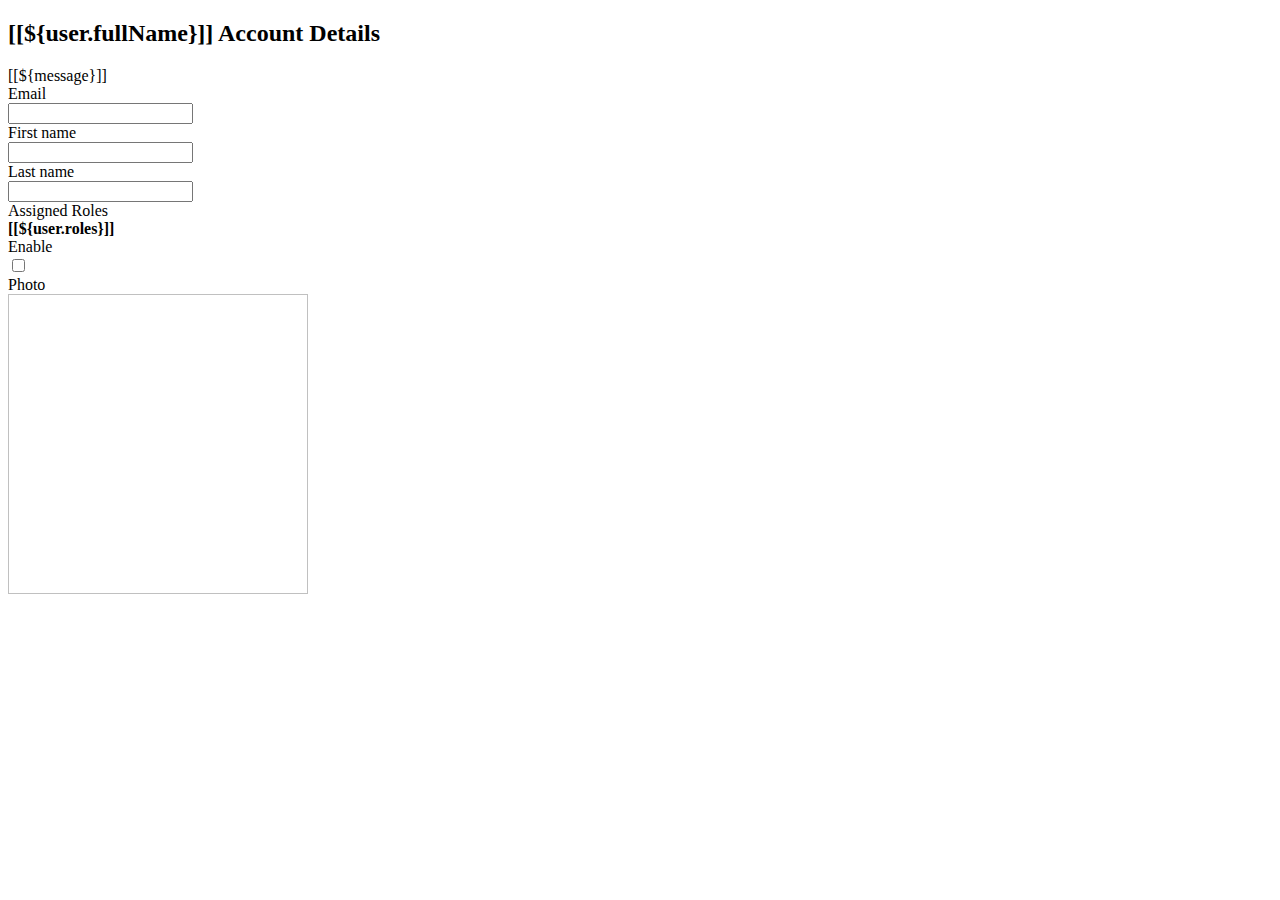
<file: src/main/resources/templates/account/index.html>
<!DOCTYPE html>
<html lang="en" xmlns:th="http://www.thymeleaf.org"
    xmlns:sec="http://www.thymeleaf.org/thymeleaf-extras-springsecurity5">
    <head th:replace="fragments :: page_head('Account Details - Shopme')"></head>
    <body>
        <!-- Navbar -->
        <div th:replace="fragments :: nav('')"></div>

        <!-- Content -->
        <main class="container">
            <!-- Main topic -->
            <h2 class="mb-2 mt-5 main-title">[[${user.fullName}]] Account Details</h2>

            <!-- Redirect message -->
            <div th:if="${message != null}" class="alert alert-success text-center mt-3 mb-2">
                [[${message}]]
            </div>

            <!-- User Form -->
            <div class="container">
                <div class="form-container container border mt-5 p-4" style="max-width: 750px">
                    <form th:action="@{/account}" method="post" enctype="multipart/form-data" th:object="${user}">
                        <input th:field="*{id}" type="hidden">

                        <div class="row mb-3">
                            <label class="col-3 col-form-label">Email</label>
                            <div class="col-9">
                                <input type="email" class="form-control" th:field="*{email}" readonly>
                            </div>
                        </div>

                        <div class="row mb-3">
                            <label class="col-3 col-form-label">First name</label>
                            <div class="col-9">
                                <input type="text" class="form-control" th:field="*{firstName}" readonly>
                            </div>
                        </div>

                        <div class="row mb-3">
                            <label class="col-3 col-form-label">Last name</label>
                            <div class="col-9">
                                <input type="text" class="form-control" th:field="*{lastName}" readonly>
                            </div>
                        </div>

                        <div class="row mb-3">
                            <label class="col-3 col-form-label">Assigned Roles</label>
                            <div class="col-9">
                                <span><b>[[${user.roles}]]</b></span>
                            </div>
                        </div>

                        <div class="row mb-3">
                            <label class="col-3 col-form-label">Enable</label>
                            <div class="col-9">
                                <input type="checkbox" th:field="*{enabled}" class="m-2" readonly>
                                <br>
                            </div>
                        </div>

                        <div class="row mb-3">
                            <label class="col-3 col-form-label">Photo</label>
                            <div class="col-9">
                                <input type="hidden" th:field="*{photos}">
                                <img class="mt-2 mb-2" width="300" height="300" id="thumbnail" th:src="@{${user.photoImagePath}}">
                            </div>
                        </div>

                    </form>
                </div>
            </div>
        </main>



        <script type="text/javascript" th:src="@{/js/main.js}"></script>
    </body>
</html>
</file>
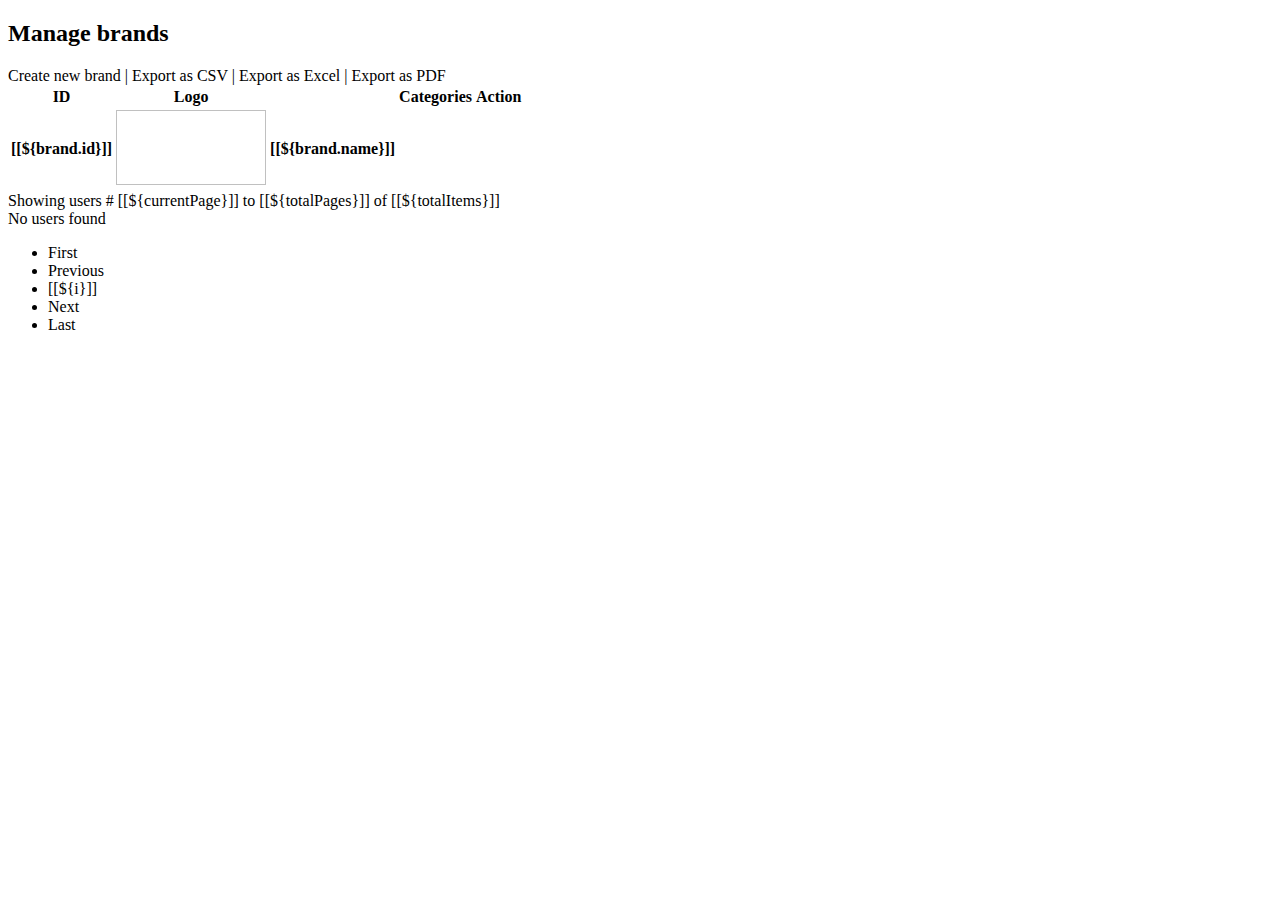
<file: src/main/resources/templates/brands/index.html>
<!DOCTYPE html>
<html lang="en" xmlns:th="http://www.thymeleaf.org"
      xmlns:sec="http://www.thymeleaf.org/thymeleaf-extras-springsecurity5">
    <head th:replace="fragments :: page_head('Brands - Molla Managmment')"></head>
    <body>
        <!-- Navbar -->
        <div th:replace="fragments :: nav('brands')"></div>

        <main class="container">

            <!-- Main topic -->
            <h2 class="mb-2 mt-5 main-title">Manage brands</h2>

            <!-- Links -->
            <div class="user-links">
                <a th:href="@{/admin/brands/new}">Create new brand</a> |
                <a th:href="@{/admin/brands/export/csv}">Export as CSV</a> |
                <a th:href="@{/admin/brands/export/excel}">Export as Excel</a> |
                <a th:href="@{/admin/brands/export/pdf}">Export as PDF</a>
            </div>

            <div th:replace="fragments :: search_form_and_message" />


            <table class="table table-bordered table-hover mt-3">
                <thead>
                <tr class="bg-black text-white">
                    <th>ID</th>
                    <th>Logo</th>
                    <th th:replace="fragments :: column_links('name', 'Brand name', '/admin/brands')"></th>
                    <th>Categories</th>
                    <th>Action</th>
                </tr>
                </thead>
                <tbody>
                <tr th:each="brand : ${brands}">
                    <th>[[${brand.id}]]</th>
                    <th>
                        <img th:src="@{${brand.logoPath}}" width="150" height="75">
                    </th>
                    <th>[[${brand.name}]]</th>
                    <th>
                        <th:block th:each="category : ${brand.categories}">
                            <span class="text-badge" th:text="${category.name}"></span>
                        </th:block>
                    </th>
                    <th class="text-center d-flex justify-content-around">
                        <a class="edit-link" th:href="@{'/admin/brands/edit/' + ${brand.id}}"><i class="fas fa-edit"></i></a>
                        <a class="remove-link" th:href="@{'/admin/brands/delete/' + ${brand.id}}"><i class="fas fa-times"></i></a>
                    </th>
                </tr>
                </tbody>
            </table>

            <!-- Pagination -->
            <div class="text-center mt-2 mb-2" th:if="${totalItems > 0}">
                <span>Showing users # [[${currentPage}]] to [[${totalPages}]] of [[${totalItems}]]</span>
            </div>
            <div class="text-center mt-2 mb-2" th:if="${totalItems < 1}">
                <span>No users found</span>
            </div>
            <div th:if="${totalPages > 1}" class="mt-2 mb-5">
                <nav>
                    <ul class="pagination justify-content-center">
                        <li th:class="${currentPage > 1 ? 'page-item': 'page-item disabled' }">
                            <a class="page-link" th:href="@{'/admin/brands/page/1' + '/?sortField=' + ${sortField} + '&sortDir=' + ${sortDir} + ${keyword == null ? '' : '&keyword=' + keyword}}">First</a>
                        </li>
                        <li th:class="${currentPage > 1 ? 'page-item': 'page-item disabled' }">
                            <a class="page-link" th:href="@{'/admin/brands/page/' + ${currentPage - 1} + '/?sortField=' + ${sortField} + '&sortDir=' + ${sortDir} + ${keyword == null ? '' : '&keyword=' + keyword}}">Previous</a>
                        </li>
                        <li th:class="${currentPage != i ? 'page-item': 'page-item active' }" th:each="i : ${#numbers.sequence(1, totalPages)}">
                            <a class="page-link" th:href="@{'/admin/brands/page/' + ${i} + '/?sortField=' + ${sortField} + '&sortDir=' + ${sortDir} + ${keyword == null ? '' : '&keyword=' + keyword}}">[[${i}]]</a>
                        </li>
                        <li th:class="${currentPage < totalPages ? 'page-item': 'page-item disabled' }">
                            <a class="page-link" th:href="@{'/admin/brands/page/' + ${currentPage + 1} + '/?sortField=' + ${sortField} + '&sortDir=' + ${sortDir} + ${keyword == null ? '' : '&keyword=' + keyword}}">Next</a>
                        </li>
                        <li th:class="${currentPage < totalPages ? 'page-item': 'page-item disabled' }">
                            <a class="page-link" th:href="@{'/admin/brands/page/' + ${totalPages} + '/?sortField=' + ${sortField} + '&sortDir=' + ${sortDir} + ${keyword == null ? '' : '&keyword=' + keyword}}">Last</a>
                        </li>
                    </ul>
                </nav>
            </div>


        </main>
    </body>
</html>
</file>
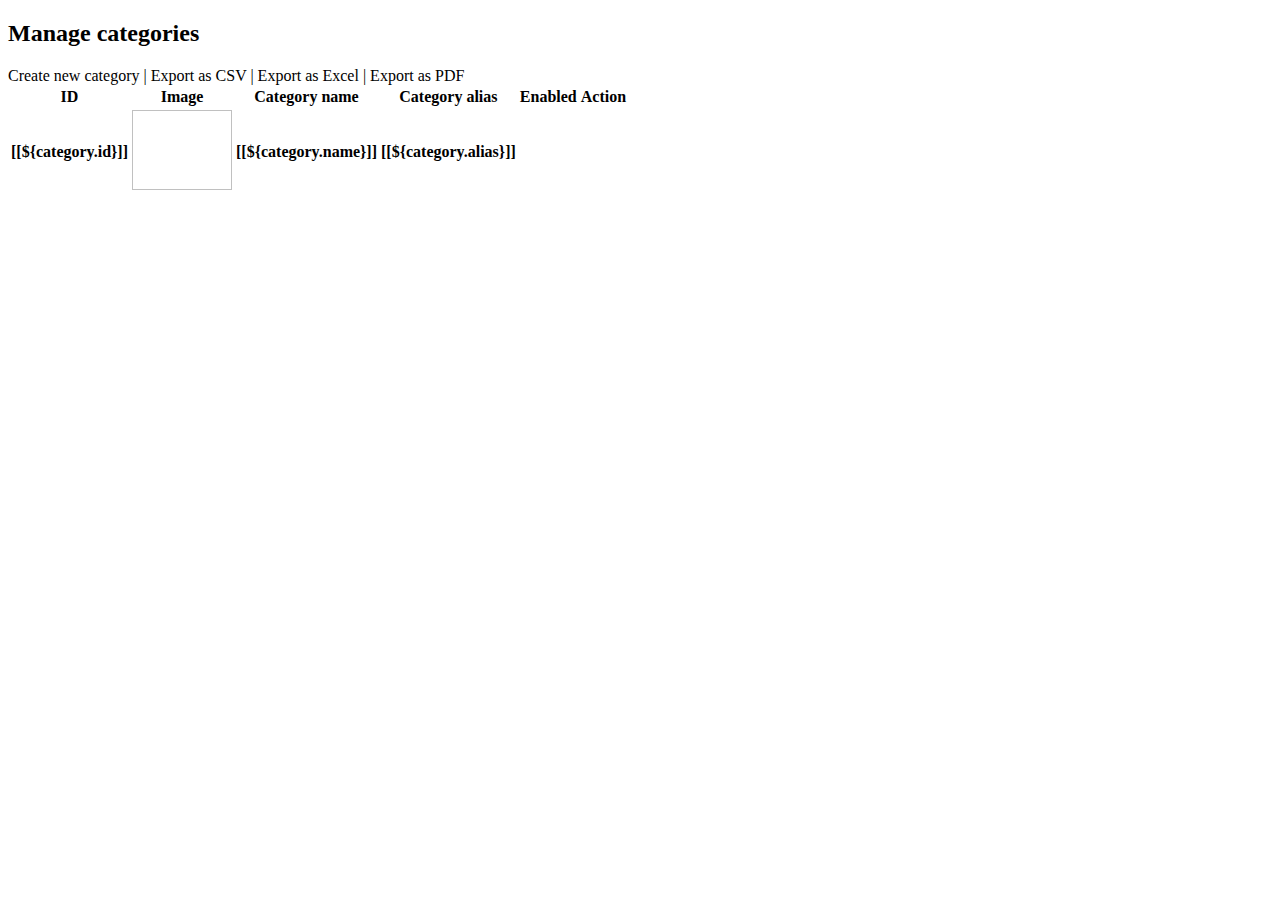
<file: src/main/resources/templates/categories/index.html>
<!DOCTYPE html>
<html lang="en" xmlns:th="http://www.thymeleaf.org"
      xmlns:sec="http://www.thymeleaf.org/thymeleaf-extras-springsecurity5">
    <head th:replace="fragments :: page_head('Categories - Molla Managmment')"></head>
    <body>
        <!-- Navbar -->
        <div th:replace="fragments :: nav('categories')"></div>

        <main class="container">

            <!-- Main topic -->
            <h2 class="mb-2 mt-5 main-title">Manage categories</h2>

            <!-- Links -->
            <div class="user-links">
                <a th:href="@{/admin/categories/new}">Create new category</a> |
                <a th:href="@{/admin/categories/export/csv}">Export as CSV</a> |
                <a th:href="@{/admin/categories/export/excel}">Export as Excel</a> |
                <a th:href="@{/admin/categories/export/pdf}">Export as PDF</a>
            </div>

            <div th:replace="fragments :: search_form_and_message" />

            <table class="table table-bordered table-hover mt-3">
                <thead>
                    <tr class="bg-black text-white">
                        <th>ID</th>
                        <th>Image</th>
                        <th>
                            <a class="text-white" th:href="@{'/admin/categories?sortDir=' + ${reverseSortDir}}">
                                Category name
                                <span th:class="${sortDir == 'asc' ? 'fas fa-sort-up' : 'fas fa-sort-down'}" ></span>
                            </a>
                        </th>
                        <th>Category alias</th>
                        <th>Enabled</th>
                        <th>Action</th>
                    </tr>
                </thead>
                <tbody>
                    <tr th:each="category : ${categories}">
                        <th>[[${category.id}]]</th>
                        <th class="text-center">
                            <i th:if="${category.image == null}" class="avatar-icon fas fa-portrait fa-3x"></i>
                            <img width="100" height="80" th:if="${category.image != null}" th:src="@{${category.imagePath}}">
                        </th>
                        <th>[[${category.name}]]</th>
                        <th>[[${category.alias}]]</th>
                        <th>
                            <a th:if="${category.enabled == true}" th:href="@{'/admin/categories/' + ${category.id} + '/enabled/false'}" class="enable-icon fas fa-check-circle fa-2x"></a>
                            <a th:if="${category.enabled == false}" th:href="@{'/admin/categories/' + ${category.id} + '/enabled/true'}" class="disable-icon fas fa-circle fa-2x"></a>
                        </th>
                        <th class="text-center d-flex justify-content-around">
                            <a class="edit-link" th:href="@{'/admin/categories/edit/' + ${category.id}}"><i class="fas fa-edit"></i></a>
                            <a class="remove-link" th:if="${category.hasChildren == false}" th:href="@{'/admin/categories/delete/' + ${category.id}}"><i class="fas fa-times"></i></a>
                        </th>
                    </tr>
                </tbody>
            </table>

        </main>
    </body>
</html>
</file>
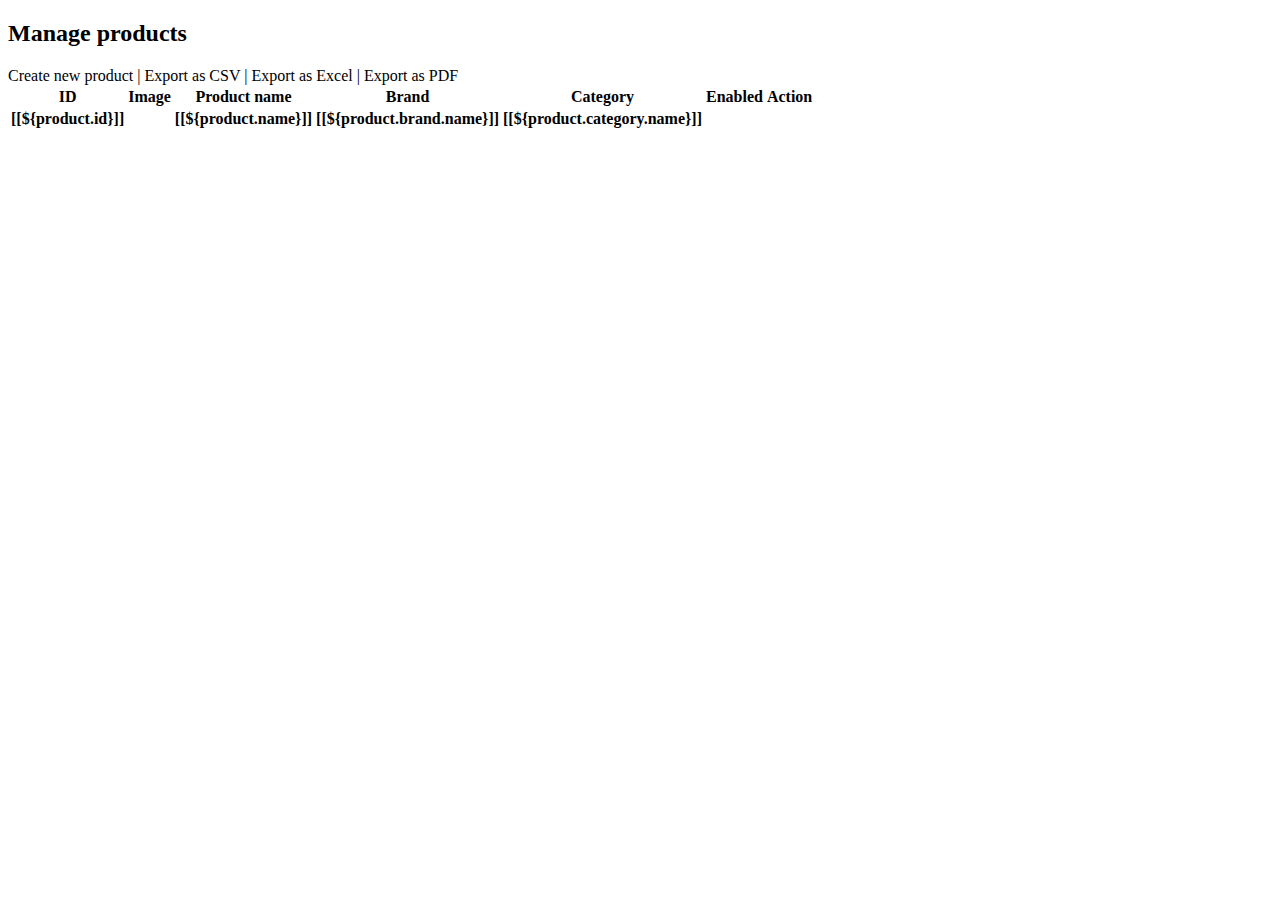
<file: src/main/resources/templates/products/index.html>
<!DOCTYPE html>
<html lang="en" xmlns:th="http://www.thymeleaf.org"
      xmlns:sec="http://www.thymeleaf.org/thymeleaf-extras-springsecurity5">
    <head th:replace="fragments :: page_head('Product - Molla Managmment')"></head>
    <body>
        <!-- Navbar -->
        <div th:replace="fragments :: nav('products')"></div>

        <main class="container">

            <!-- Main topic -->
            <h2 class="mb-2 mt-5 main-title">Manage products</h2>

            <!-- Links -->
            <div class="user-links">
                <a th:href="@{/admin/products/new}">Create new product</a> |
                <a th:href="@{/admin/products/export/csv}">Export as CSV</a> |
                <a th:href="@{/admin/products/export/excel}">Export as Excel</a> |
                <a th:href="@{/admin/products/export/pdf}">Export as PDF</a>
            </div>

            <div th:replace="fragments :: search_form_and_message" />


            <table class="table table-bordered table-hover mt-3">
                <thead>
                    <tr class="bg-black text-white">
                        <th>ID</th>
                        <th>Image</th>
                        <th>Product name</th>
                        <th>Brand</th>
                        <th>Category</th>
                        <th>Enabled</th>
                        <th>Action</th>
                    </tr>
                </thead>
                <tbody>
                    <tr th:each="product : ${products}">
                        <th>[[${product.id}]]</th>
                        <th></th>
                        <th>[[${product.name}]]</th>
                        <th>[[${product.brand.name}]]</th>
                        <th>[[${product.category.name}]]</th>
                        <th>
                            <a th:if="${product.enabled == true}" th:href="@{'/admin/products/' + ${product.id} + '/enabled/false'}" class="enable-icon fas fa-check-circle fa-2x"></a>
                            <a th:if="${product.enabled == false}" th:href="@{'/admin/products/' + ${product.id} + '/enabled/true'}" class="disable-icon fas fa-circle fa-2x"></a>
                        </th>
                        <th class="text-center d-flex justify-content-around">
                            <a class="edit-link" th:href="@{'/admin/products/detail/' + ${product.id}}"><i class="far fa-eye"></i></a>
                            <a class="edit-link" th:href="@{'/admin/products/edit/' + ${product.id}}"><i class="fas fa-edit"></i></a>
                            <a class="remove-link" th:href="@{'/admin/products/delete/' + ${product.id}}"><i class="fas fa-times"></i></a>
                        </th>

                    </tr>
                </tbody>
            </table>



        </main>
    </body>
</html>
</file>
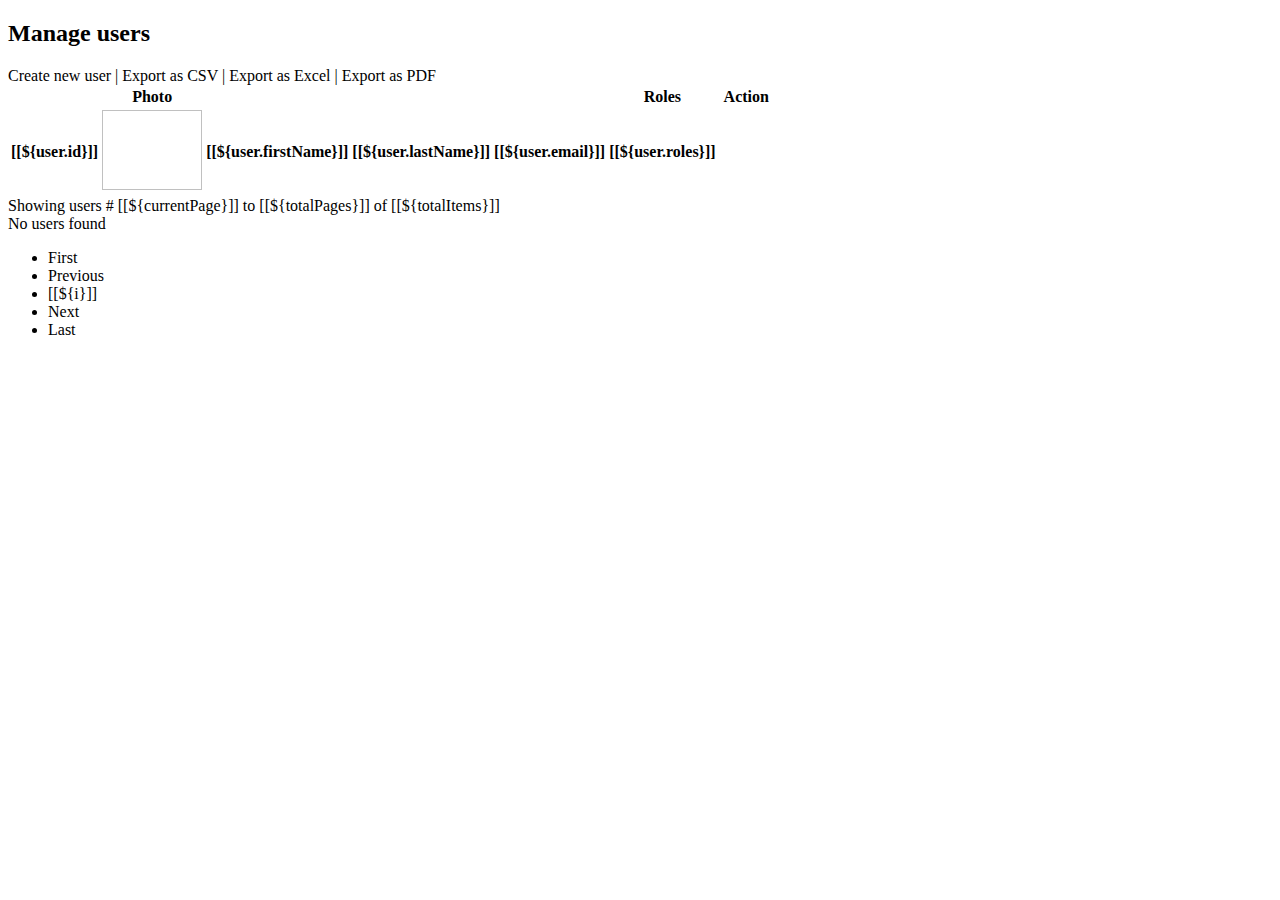
<file: src/main/resources/templates/users/index.html>
<!DOCTYPE html>
<html lang="en" xmlns:th="http://www.thymeleaf.org"
      xmlns:sec="http://www.thymeleaf.org/thymeleaf-extras-springsecurity5">
    <head th:replace="fragments :: page_head('Users - Molla Managmment')"></head>
    <body>

        <!-- Navbar -->
        <div th:replace="fragments :: nav('users')"></div>

        <main class="container">

            <!-- Main topic -->
            <h2 class="mb-2 mt-5 main-title">Manage users</h2>

            <!-- Links -->
            <div class="user-links">
                <a th:href="@{/admin/users/new}">Create new user</a> |
                <a th:href="@{/admin/users/export/csv}">Export as CSV</a> |
                <a th:href="@{/admin/users/export/excel}">Export as Excel</a> |
                <a th:href="@{/admin/users/export/pdf}">Export as PDF</a>
            </div>

            <div th:replace="fragments :: search_form_and_message" />

            <!-- User table -->
            <div th:if="${totalItems > 0}" class="table-responsive">
                <table class="table table-bordered table-hover mt-3">
                    <thead>
                    <tr class="bg-black text-white">
                        <th th:replace="fragments :: column_links('id', 'User ID', '/admin/users')"></th>
                        <th>Photo</th>
                        <th th:replace="fragments :: column_links('firstName', 'First name', '/admin/users')"></th>
                        <th th:replace="fragments :: column_links('lastName', 'Last name', '/admin/users')"></th>
                        <th th:replace="fragments :: column_links('email', 'Email', '/admin/users')"></th>
                        <th>Roles</th>
                        <th th:replace="fragments :: column_links('enabled', 'Enable', '/admin/users')"></th>
                        <th>Action</th>
                    </tr>
                    </thead>
                    <tbody>
                    <tr th:each="user : ${users}">
                        <th>[[${user.id}]]</th>
                        <th class="text-center">
                            <i th:if="${user.photos == null}" class="avatar-icon fas fa-portrait fa-3x"></i>
                            <img width="100" height="80" th:if="${user.photos != null}" th:src="@{${user.photoImagePath}}">
                        </th>
                        <th>[[${user.firstName}]]</th>
                        <th>[[${user.lastName}]]</th>
                        <th>[[${user.email}]]</th>
                        <th>[[${user.roles}]]</th>
                        <th>
                            <a th:if="${user.enabled == true}" th:href="@{'/admin/users/' + ${user.id} + '/enabled/false'}" class="enable-icon fas fa-check-circle fa-2x"></a>
                            <a th:if="${user.enabled == false}" th:href="@{'/admin/users/' + ${user.id} + '/enabled/true'}" class="disable-icon fas fa-circle fa-2x"></a>
                        </th>
                        <th class="text-center d-flex justify-content-around">
                            <a class="edit-link" th:href="@{'/admin/users/edit/' + ${user.id}}"><i class="fas fa-user-edit"></i></a>
                            <a class="remove-link" th:href="@{'/admin/users/delete/' + ${user.id}}"><i class="fas fa-user-times"></i></a>
                        </th>
                    </tr>
                    </tbody>
                </table>
            </div>

            <!-- Pagination -->
            <div class="text-center mt-2 mb-2" th:if="${totalItems > 0}">
                <span>Showing users # [[${currentPage}]] to [[${totalPages}]] of [[${totalItems}]]</span>
            </div>
            <div class="text-center mt-2 mb-2" th:if="${totalItems < 1}">
                <span>No users found</span>
            </div>
            <div th:if="${totalPages > 1}" class="mt-2 mb-5">
                <nav>
                    <ul class="pagination justify-content-center">
                        <li th:class="${currentPage > 1 ? 'page-item': 'page-item disabled' }">
                            <a class="page-link" th:href="@{'/admin/users/page/1' + '/?sortField=' + ${sortField} + '&sortDir=' + ${sortDir} + ${keyword == null ? '' : '&keyword=' + keyword}}">First</a>
                        </li>
                        <li th:class="${currentPage > 1 ? 'page-item': 'page-item disabled' }">
                            <a class="page-link" th:href="@{'/admin/users/page/' + ${currentPage - 1} + '/?sortField=' + ${sortField} + '&sortDir=' + ${sortDir} + ${keyword == null ? '' : '&keyword=' + keyword}}">Previous</a>
                        </li>
                        <li th:class="${currentPage != i ? 'page-item': 'page-item active' }" th:each="i : ${#numbers.sequence(1, totalPages)}">
                            <a class="page-link" th:href="@{'/admin/users/page/' + ${i} + '/?sortField=' + ${sortField} + '&sortDir=' + ${sortDir} + ${keyword == null ? '' : '&keyword=' + keyword}}">[[${i}]]</a>
                        </li>
                        <li th:class="${currentPage < totalPages ? 'page-item': 'page-item disabled' }">
                            <a class="page-link" th:href="@{'/admin/users/page/' + ${currentPage + 1} + '/?sortField=' + ${sortField} + '&sortDir=' + ${sortDir} + ${keyword == null ? '' : '&keyword=' + keyword}}">Next</a>
                        </li>
                        <li th:class="${currentPage < totalPages ? 'page-item': 'page-item disabled' }">
                            <a class="page-link" th:href="@{'/admin/users/page/' + ${totalPages} + '/?sortField=' + ${sortField} + '&sortDir=' + ${sortDir} + ${keyword == null ? '' : '&keyword=' + keyword}}">Last</a>
                        </li>
                    </ul>
                </nav>
            </div>



        </main>




        <script type="text/javascript" th:src="@{/js/main.js}"></script>
    </body>
</html>
</file>
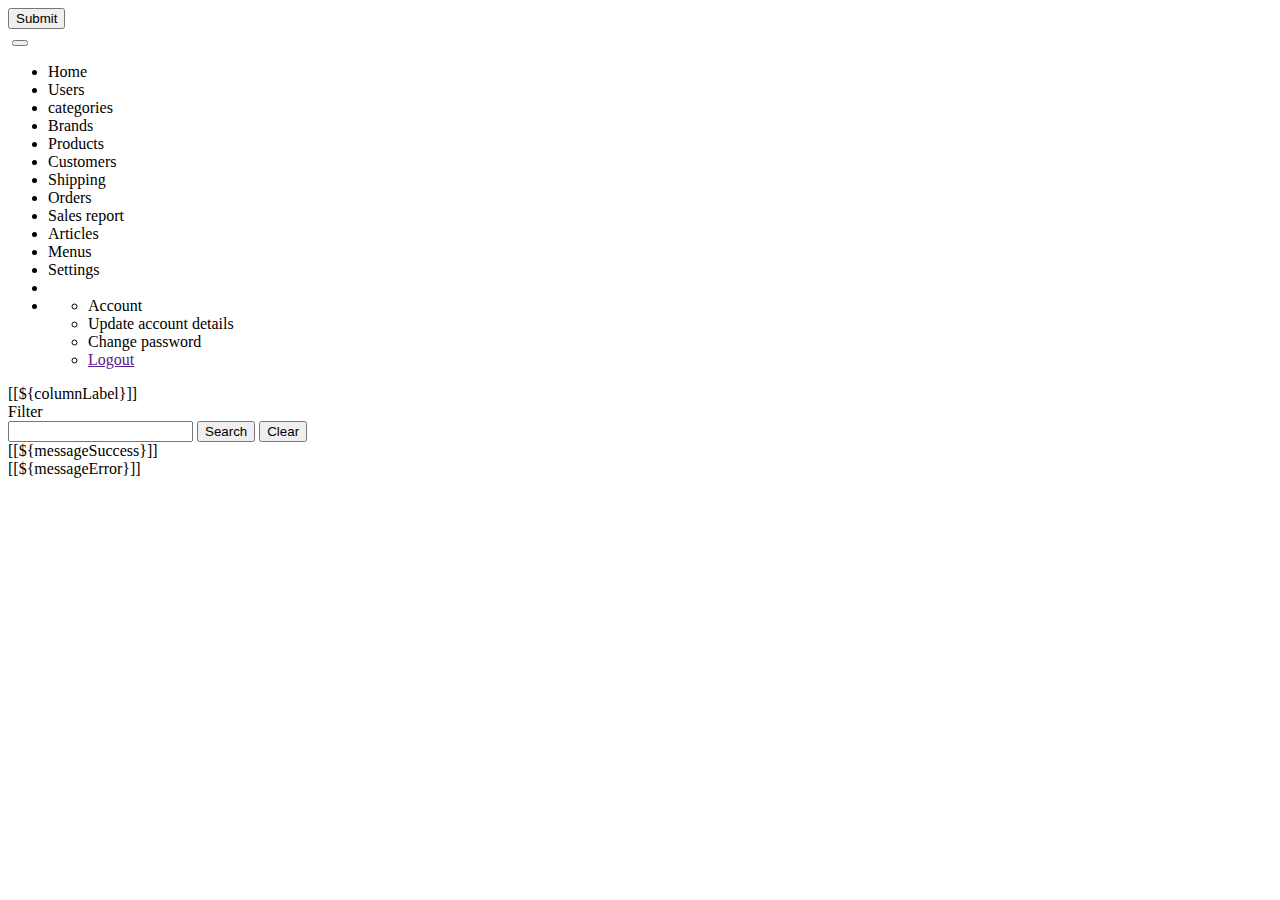
<file: src/main/resources/templates/fragments.html>
<!DOCTYPE html>
<html lang="en" xmlns:th="http://www.thymeleaf.org"
      xmlns:sec="http://www.thymeleaf.org/thymeleaf-extras-springsecurity5">
    <head th:fragment="page_head(title)">
        <meta charset="UTF-8">
        <meta name="viewport" content="width=device-width, initial-scale=1.0, minimum-scale=1.0">
        <title>[[${title}]]</title>
        <link rel="icon" type="image/png" th:href="@{/images/logo-2.png}">
        <link rel="stylesheet" th:href="@{/webjars/bootstrap/css/bootstrap.min.css}">
        <link rel="stylesheet" href="https://pro.fontawesome.com/releases/v5.10.0/css/all.css" integrity="sha384-AYmEC3Yw5cVb3ZcuHtOA93w35dYTsvhLPVnYs9eStHfGJvOvKxVfELGroGkvsg+p" crossorigin="anonymous"/>
        <link rel="canonical" href="https://getbootstrap.com/docs/5.0/examples/sign-in/">
        <link rel="stylesheet" th:href="@{/css/main-style.css}">
        <script type="text/javascript" th:src="@{/webjars/jquery/jquery.min.js}"></script>
        <script type="text/javascript" th:src="@{/webjars/bootstrap/js/bootstrap.min.js}"></script>
    </head>
    <body>

        <!-- Navbar -->
        <nav th:fragment="nav(activeTab)" class="navbar navbar-expand-lg navbar-dark bg-black fixed-top">
            <!-- Hidden form to logout -->
            <form th:action="@{/logout}" method="post" th:hidden="true" name="logoutForm">
                <input type="submit">
            </form>


            <div class="container-fluid">
                <a class="navbar-brand" th:href="@{/}">
                    <img th:src="@{/images/logo.png}" />
                </a>
                <button class="navbar-toggler" type="button" data-bs-toggle="collapse" data-bs-target="#navbarTogglerDemo03" aria-controls="navbarTogglerDemo03" aria-expanded="false" aria-label="Toggle navigation">
                    <span class="navbar-toggler-icon"></span>
                </button>
                <div class="collapse navbar-collapse" id="navbarTogglerDemo03">
                    <ul class="navbar-nav w-100">
                        <li class="nav-item">
                            <a th:class="${activeTab == 'home' ? 'active nav-link'  : 'nav-link'}"
                               th:href="@{/}"
                            >Home</a>
                        </li>
                        <li class="nav-item"
                            sec:authorize="hasAuthority('Admin')">
                            <a th:class="${activeTab == 'users' ? 'active nav-link'  : 'nav-link'}"
                               th:href="@{/admin/users}"
                            >Users</a>
                        </li>
                        <li class="nav-item"
                            sec:authorize="hasAnyAuthority('Admin', 'Editor')">
                            <a th:class="${activeTab == 'categories' ? 'active nav-link'  : 'nav-link'}"
                               th:href="@{/admin/categories}"
                            >categories</a>
                        </li>
                        <li class="nav-item"
                            sec:authorize="hasAnyAuthority('Admin', 'Editor')">
                            <a th:class="${activeTab == 'brands' ? 'active nav-link'  : 'nav-link'}"
                               th:href="@{/admin/brands}">
                                Brands</a>
                        </li>
                        <li class="nav-item"
                            sec:authorize="hasAnyAuthority('Admin', 'Editor', 'Shipper', 'Salesperson')">
                            <a th:class="${activeTab == 'products' ? 'active nav-link'  : 'nav-link'}"
                               th:href="@{/admin/products}">
                            Products</a>
                        </li>
                        <li class="nav-item"><a class="nav-link" th:href="@{/admin/customers}">Customers</a></li>
                        <li class="nav-item"><a class="nav-link" th:href="@{/admin/admin/shipping}">Shipping</a></li>
                        <li class="nav-item"><a class="nav-link" th:href="@{/admin/orders}">Orders</a></li>
                        <li class="nav-item"><a class="nav-link" th:href="@{/adminv/report}">Sales report</a></li>
                        <li class="nav-item"><a class="nav-link" th:href="@{/admin/articles}">Articles</a></li>
                        <li class="nav-item"><a class="nav-link" th:href="@{/admin/menus}">Menus</a></li>
                        <li class="nav-item"><a class="nav-link" th:href="@{/admin/settings}">Settings</a></li>
                        <li class="nav-item profile ms-auto d-flex align-items-center me-2 text-white">
                            <span class="user-icon fas fa-user mt-2"></span>
                        </li>
                        <li class="nav-item dropdown">
                            <a class="nav-link user-dropdown dropdown-toggle" href=""
                               id="navbarDarkDropdownMenuLink" role="button"
                               data-bs-toggle="dropdown" aria-expanded="false"
                               sec:authentication="principal.name"></a>
                            </a>
                            <ul class="dropdown-menu dropdown-menu-dark bg-black dropdown-menu-lg-end" aria-labelledby="navbarDarkDropdownMenuLink">
                                <li><a class="dropdown-item" th:href="@{/account}">Account</a></li>
                                <li><a class="dropdown-item" th:href="@{/account/edit}">Update account details</a></li>
                                <li><a class="dropdown-item" th:href="@{/account/password}">Change password</a></li>
                                <li><a class="dropdown-item" id="logoutLink" href="">Logout</a></li>
                            </ul>
                        </li>
                    </ul>
                </div>
            </div>
        </nav>

        <!-- COLUMN LINK -->
        <th th:fragment="column_links(fieldName, columnLabel, link)">
            <a class="text-white"
               th:href="@{ ${link} + '/page/' + ${currentPage} + '?sortField=' + ${fieldName}  +'&sortDir=' + ${sortField != fieldName ? sortDir : reverseSortDir} + ${keyword != null ? '&keyword=' + keyword : ''}}">
                [[${columnLabel}]]
            </a>
            <span th:if="${sortField == fieldName}"
                  th:class="${sortDir == 'asc' ? 'fas fa-sort-up' : 'fas fa-sort-down'}" ></span>
        </th>

        <!-- SEARCH FORM -->
        <div th:fragment="search_form_and_message()">
            <form th:action="@{${moduleURL} + '/page/1'}">
                <div class="row g-3 align-items-center mb-3 mt-3">
                    <div class="col-auto">
                        <label class="col-form-label">Filter</label>
                    </div>
                    <div class="col-auto d-flex">
                        <input type="hidden" name="sortDir" th:value="${sortDir}">
                        <input type="hidden" name="sortField" th:value="${sortField}">
                        <input type="search" class="form-control me-1 ms-1 input" name="keyword" th:value="${keyword}" required>
                        <input type="submit" value="Search" class="btn btn-primary me-1 ms-1">
                        <input type="reset" onclick="clearFilter()" value="Clear" class="btn btn-primary">
                    </div>
                </div>

            </form>

            <div th:if="${messageSuccess != null}" class="alert alert-success text-center">
                [[${messageSuccess}]]
            </div>

            <div th:if="${messageError != null}" class="alert alert-danger text-center">
                [[${messageError}]]
            </div>

        </div>


    </body>
</html>
</file>
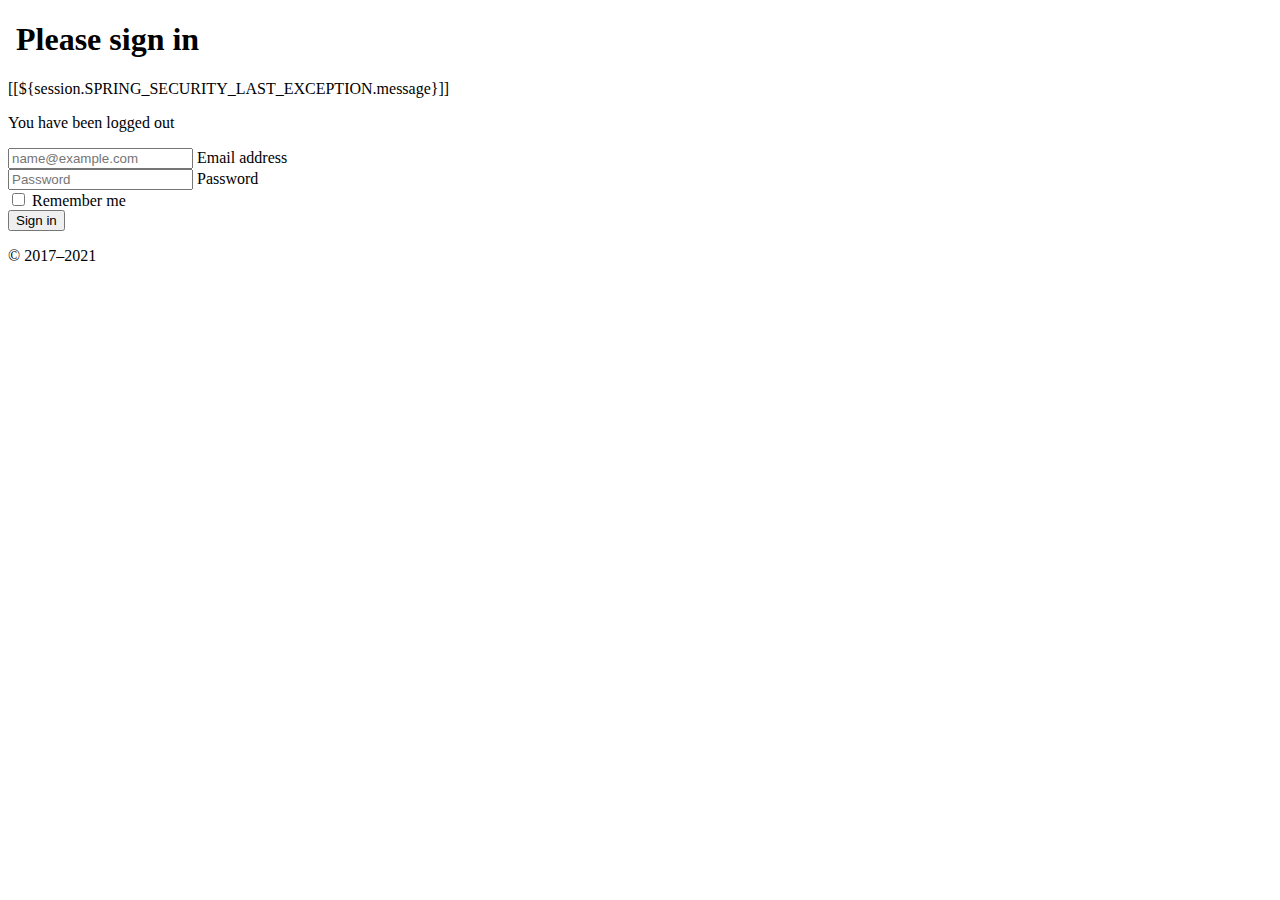
<file: src/main/resources/templates/login.html>
<!DOCTYPE html>
<html lang="en" xmlns:th="http://www.thymeleaf.org">
    <head th:insert="fragments :: page_head('Login - Shopme')" />
    <head>
        <style>
            .bd-placeholder-img {
                font-size: 1.125rem;
                text-anchor: middle;
                -webkit-user-select: none;
                -moz-user-select: none;
                user-select: none;
            }

            @media (min-width: 768px) {
                .bd-placeholder-img-lg {
                    font-size: 3.5rem;
                }
            }
        </style>
        <link rel="stylesheet" th:href="@{/css/login-style.css}">
    </head>
        <body class="text-center">

        <main class="form-signin">

            <form th:action="@{/login}" method="post">
                <h1 class="h3 mb-3 fw-normal">
                    <img th:src="@{/images/logo-2.png}" class="mt-auto mb-auto">
                    Please sign in
                </h1>
                <div class="error" th:if="${param.error}">
                    <p class="text-danger p-0 m-0">[[${session.SPRING_SECURITY_LAST_EXCEPTION.message}]]</p>
                </div>

                <div class="error" th:if="${param.logout}">
                    <p class="text-danger p-0 m-0">You have been logged out</p>
                </div>

                <div class="form-floating mb-3">
                    <input type="email" name="email" class="form-control input" id="floatingInput" placeholder="name@example.com">
                    <label for="floatingInput">Email address</label>
                </div>
                <div class="form-floating mb-3">
                    <input type="password" name="password" class="form-control input" id="floatingPassword" placeholder="Password">
                    <label for="floatingPassword">Password</label>
                </div>

                <div class="checkbox mb-3">
                    <label>
                        <input type="checkbox" name="remember-me"> Remember me
                    </label>
                </div>
                <input class="w-100 btn btn-lg btn-primary" type="submit" value="Sign in">
                <p class="mt-5 mb-3 text-muted">&copy; 2017–2021</p>
            </form>
        </main>



    </body>
</html>
</file>
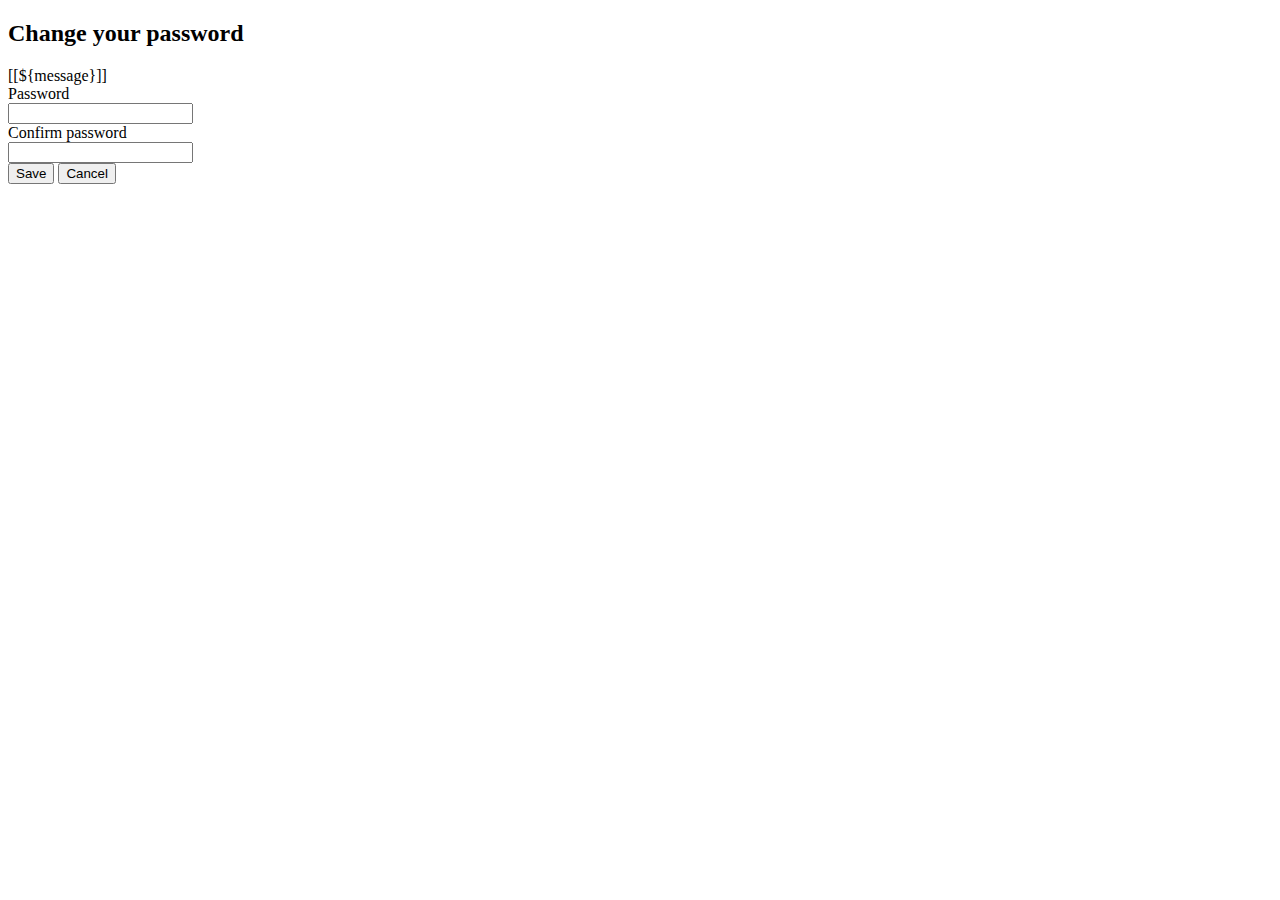
<file: src/main/resources/templates/account/accountChangePassword.html>
<!DOCTYPE html>
<html lang="en" xmlns:th="http://www.thymeleaf.org"
      xmlns:sec="http://www.thymeleaf.org/thymeleaf-extras-springsecurity5">
    <head th:replace="fragments :: page_head('Account Details - Shopme')"></head>
    <body>
        <!-- Navbar -->
        <div th:replace="fragments :: nav('')"></div>

        <!-- Content -->
        <main class="container">
            <!-- Main topic -->
            <h2 class="mb-2 mt-2">Change your password</h2>

            <!-- Redirect message -->
            <div th:if="${message != null}" class="alert alert-success text-center mt-3 mb-2">
                [[${message}]]
            </div>

            <!-- User Form -->
            <div class="container">
                <div class="form-container container border mt-5 p-4" style="max-width: 750px">
                    <form th:action="@{/account/password}" method="post" enctype="multipart/form-data" th:object="${user}">
                        <input th:field="*{id}" type="hidden">

                        <div class="row mb-3">
                            <label class="col-3 col-form-label">Password</label>
                            <div class="col-9">
                                <input oninput="checkConfirmPassword(document.getElementById('confirmPassword'))" type="password" class="form-control" th:field="*{password}" required minlength="8" maxlength="20">
                            </div>
                        </div>

                        <div class="row mb-3">
                            <label class="col-3 col-form-label">Confirm password</label>
                            <div class="col-9">
                                <input oninput="checkConfirmPassword(this)" type="password" class="form-control" id="confirmPassword" required minlength="8" maxlength="20">
                            </div>
                        </div>

                        <div class="text-center mt-2">
                            <input type="submit" value="Save" class="btn btn-primary">
                            <input type="reset" value="Cancel" class="btn btn-primary" id="cancelBtn">
                        </div>


                    </form>
                </div>
            </div>
        </main>

        <script type="text/javascript" th:src="@{/js/main.js}"></script>
        <script>
            function checkConfirmPassword(confirmPassword) {
                if (confirmPassword.value != $("#password").val())
                    confirmPassword.setCustomValidity("Password not match")
                else
                    confirmPassword.setCustomValidity("")
            }
            
        </script>

    </body>
</html>
</file>
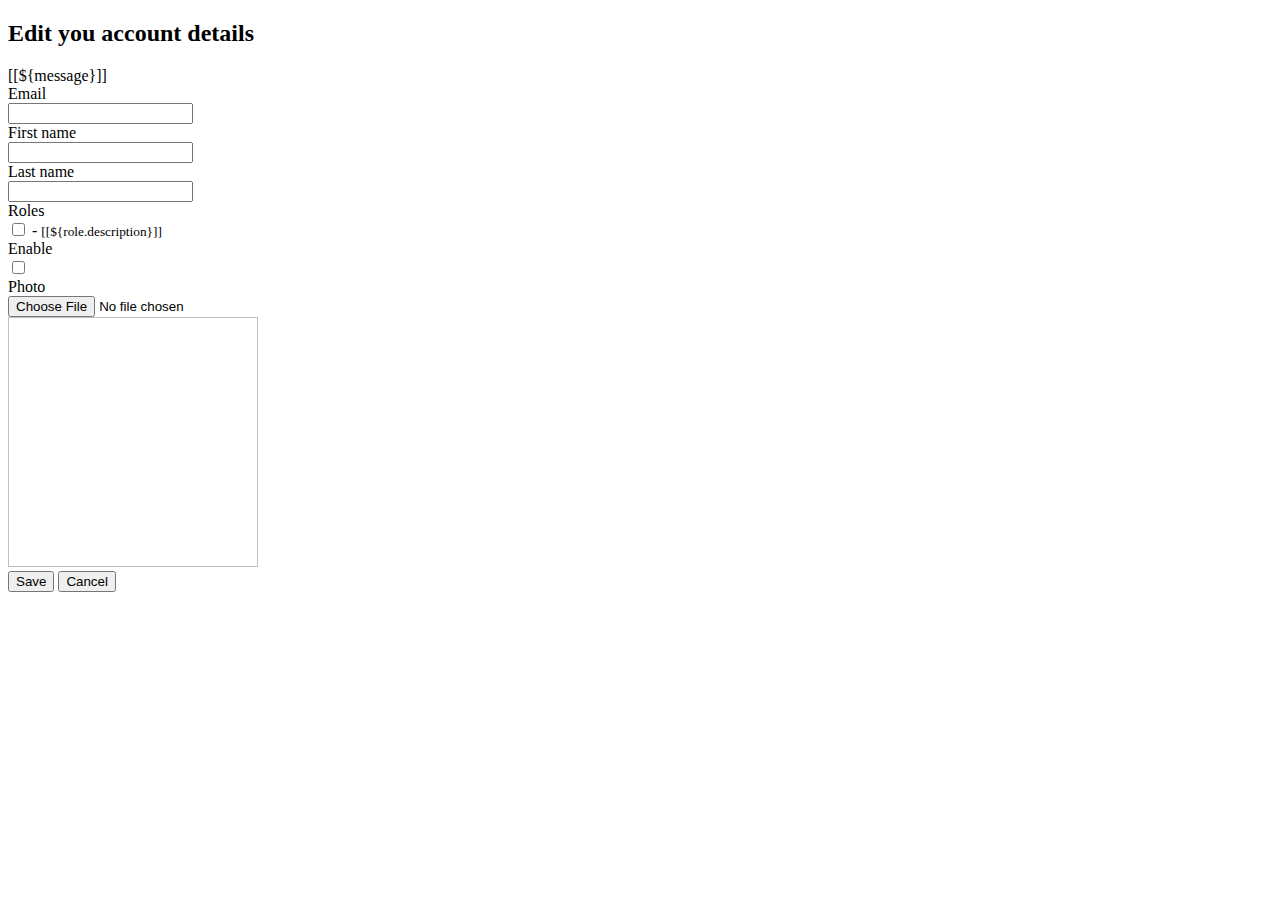
<file: src/main/resources/templates/account/editAccount.html>
<!DOCTYPE html>
<html lang="en" xmlns:th="http://www.thymeleaf.org"
      xmlns:sec="http://www.thymeleaf.org/thymeleaf-extras-springsecurity5">

    <head th:replace="fragments :: page_head('Users - Shopme Admin')"></head>
    <body>
        <!-- Navbar -->
        <div th:replace="fragments :: nav('')"></div>

        <!-- Content -->
        <main class="container">
            <!-- Main topic -->
            <h2 class="mb-2 mt-5 main-title">Edit you account details</h2>

            <!-- Redirect message -->
            <div th:if="${message != null}" class="alert alert-success text-center mt-5 mb-2">
                [[${message}]]
            </div>

            <!-- User Form -->
            <div class="container mt-5">
                <div class="form-container container border mt-5 p-4" style="max-width: 750px">
                    <form th:action="@{/account/edit}" method="post"
                          onsubmit="return checkEmailUnique(this);"
                          enctype="multipart/form-data" th:object="${user}">
                        <input th:field="*{id}" type="hidden">

                        <div class="row mb-3">
                            <label class="col-2 col-form-label">Email</label>
                            <div class="col-10">
                                <input type="email" class="form-control" th:field="*{email}" required minlength="8" maxlength="128">
                            </div>
                        </div>

                        <div class="row mb-3">
                            <label class="col-2 col-form-label">First name</label>
                            <div class="col-10">
                                <input type="text" class="form-control" th:field="*{firstName}" required minlength="2" maxlength="45">
                            </div>
                        </div>


                        <div class="row mb-3">
                            <label class="col-2 col-form-label">Last name</label>
                            <div class="col-10">
                                <input type="text" class="form-control" th:field="*{lastName}" required minlength="2" maxlength="45">
                            </div>
                        </div>

                        <input  type="hidden" class="form-control" th:field="*{password}" minlength="8" maxlength="20">


                        <div class="row mb-3">
                            <label class="col-2 col-form-label">Roles</label>
                            <div class="col-10">
                                <th:block th:each="role : ${roles}">
                                    <input
                                            type="checkbox"
                                            th:field="*{roles}"
                                            th:text="${role.name}"
                                            th:value="${role.id}"
                                            class="m-2"
                                    >
                                    - <small>[[${role.description}]]</small>
                                    <br>
                                </th:block>
                            </div>
                        </div>

                        <div class="row mb-3">
                            <label class="col-2 col-form-label">Enable</label>
                            <div class="col-10">
                                <input type="checkbox" th:field="*{enabled}" class="m-2">
                                <br>
                            </div>
                        </div>

                        <div class="row mb-3">
                            <label class="col-2 col-form-label">Photo</label>
                            <div class="col-10">
                                <input type="hidden" th:field="*{photos}">
                                <input type="file" id="fileImage" name="image" accept="image/*">
                                <br>
                                <img width="250px" height="250px" class="mt-2 mb-2" id="thumbnail" th:src="@{${user.photoImagePath}}">
                            </div>
                        </div>


                        <div class="text-center mt-2">
                            <input type="submit" value="Save" class="btn btn-primary">
                            <input type="reset" value="Cancel" class="btn btn-primary" id="cancelBtn">
                        </div>
                    </form>

                </div>
            </div>
        </main>



        <script type="text/javascript" th:src="@{/js/main.js}"></script>
        <script>
            $(document).ready(function () {
                $("#cancelBtn").on("click", function () {
                    window.location = "[[@{/admin/users}]]"
                });
                $("#fileImage").change(function () {
                    let fileSize = this.files[0].size;
                    alert("File size: " + fileSize);
                    if (fileSize > 1048576) {
                        this.setCustomValidity("You must choose an image less than 1MB");
                        this.reportValidity();
                    } else  {
                        this.setCustomValidity("");
                        showImageThumbnail(this)
                    }
                });
            });

            function checkEmailUnique(form) {
                url = "[[@{/admin/users/check_email}]]";
                userEmail = $("#email").val();
                userId = $("#id").val();
                csrfValue = $("input[name='_csrf']").val();

                params = {id: userId, email: userEmail, _csrf: csrfValue};

                $("#modalDialog").modal();

                $.post(url, params, function(response) {
                    if (response == "OK") {
                        form.submit();
                    } else if (response == "Duplicated") {
                        alert("There is another user having the email " + userEmail);
                    } else {
                        alert("Unknown response from server");
                    }
                }).fail(function() {
                    alert("Could not connect to the server");
                });

                return false;
            }


            function showImageThumbnail(fileInput) {
                let file = fileInput.files[0];
                let reader = new FileReader();
                reader.onload = function (e) {
                    $("#thumbnail").attr("src", e.target.result);
                };

                reader.readAsDataURL(file);
            }
        </script>
    </body>
</html>
</file>
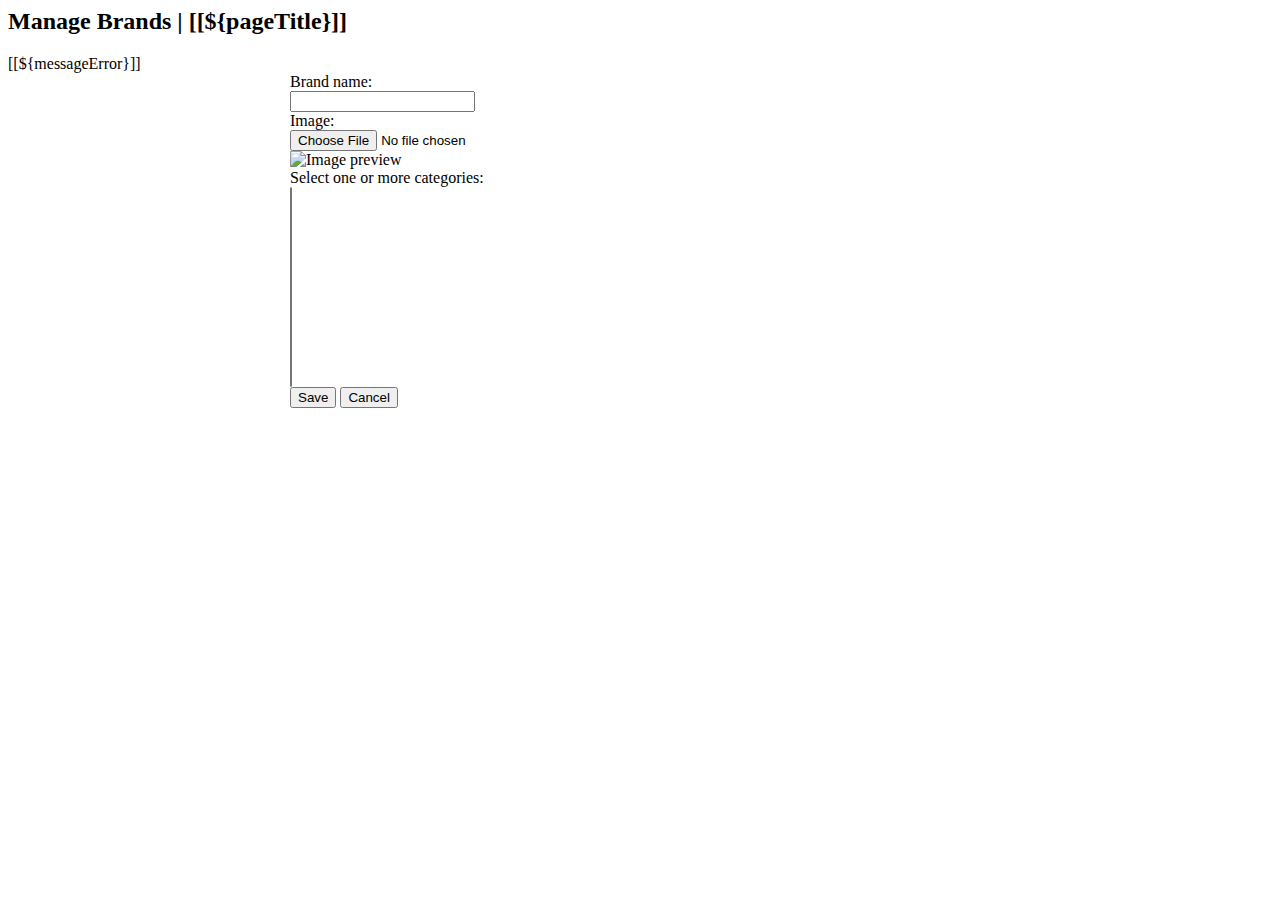
<file: src/main/resources/templates/brands/brand_form.html>
<html xmlns:th="http://www.thymeleaf.org"
      xmlns:sec="http://www.thymeleaf.org/thymeleaf-extras-springsecurity5">
    <head th:replace="fragments :: page_head('Brands - Molla Managmment')"></head>

    <body>
        <!-- Navbar -->
        <div th:replace="fragments :: nav('brands')"></div>

        <main class="container">

            <h2 class="mb-4 mt-5 main-title">Manage Brands | [[${pageTitle}]]</h2>

            <div th:if="${messageError != null}" class="alert alert-danger text-center">
                [[${messageError}]]
            </div>

            <div class="container">
                <div class="form-container container border mt-5 p-4" style="max-width: 700px; margin: 0 auto">
                    <form th:action="@{/admin/brands/save}" method="post"
                          onsubmit="return checkUnique(this)"
                          enctype="multipart/form-data"
                          th:object="${brand}">
                        <input type="hidden" th:field="*{id}" />
                        <div class="form-group row mb-3">
                            <label class="col-sm-3 col-form-label">Brand name:</label>
                            <div class="col-sm-9">
                                <input type="text" class="form-control input" th:field="*{name}" required minlength="2" maxlength="128"  />
                            </div>
                        </div>

                        <div class="form-group row mb-3">
                            <label class="col-sm-3 col-form-label">Image:</label>
                            <div class="col-sm-9">
                                <input type="hidden" th:field="*{logo}" />
                                <input type="file" id="fileImage" name="fileImage" accept="image/png, image/jpeg"
                                       class="mb-2 input"
                                       th:required="${brand.logoPath == null}"
                                />

                                <div class="mt-2 mb-3">
                                    <img id="thumbnail" alt="Image preview" th:src="@{${brand.logoPath}}"
                                         class="img-fluid" />
                                </div>
                            </div>

                            <div class="form-group row mb-3">
                                <label class="col-sm-3 col-form-label">Select one or more categories: </label>
                                <div class="col-sm-8">
                                    <select class="form-control" th:field="*{categories}" multiple required style="resize: vertical; height: 200px;">
                                        <th:block th:each="category : ${categoriesList}">
                                            <option th:value="${category.id}" th:text="${category.name}"></option>
                                        </th:block>
                                    </select>
                                </div>
                            </div>
                        </div>

                        <div class="text-center mb-3">
                            <input type="submit" value="Save" class="btn btn-primary m-3" />
                            <input type="button" value="Cancel" class="btn btn-primary" id="buttonCancel" />
                        </div>
                    </form>
                </div>


            </div>

        </main>

        <script type="text/javascript" th:src="@{/js/main.js}"></script>
        <script type="text/javascript">
            $(document).ready(function () {
                $("#cancelBtn").on("click", function () {
                    window.location = "[[@{/admin/categories}]]"
                });
                $("#fileImage").change(function () {
                    let fileSize = this.files[0].size;
                    alert("File size: " + fileSize);
                    if (fileSize > 1048576) {
                        this.setCustomValidity("You must choose an image less than 1MB");
                        this.reportValidity();
                    } else  {
                        this.setCustomValidity("");
                        showImageThumbnail(this)
                    }
                });
            });

            function showImageThumbnail(fileInput) {
                let file = fileInput.files[0];
                let reader = new FileReader();
                reader.onload = function (e) {
                    $("#thumbnail").attr("src", e.target.result);
                };

                reader.readAsDataURL(file);
            }

            MAX_FILE_SIZE = 102400; // 100KB

            moduleURL = "[[@{/brands}]]";


            function checkUnique(form) {
                catId = $("#id").val();
                brandName = $("#name").val();

                csrfValue = $("input[name='_csrf']").val();

                url = "[[@{/admin/brands/check_unique}]]";

                params = {id: catId, name: brandName, _csrf: csrfValue};

                $.post(url, params, function(response) {
                    if (response == "OK") {
                        form.submit();
                    } else if (response == "Duplicate") {
                        alert("There is another brand having same name " + brandName);
                    } else {
                        alert("Unknown response from server");
                    }

                }).fail(function() {
                    alert("Could not connect to the server");
                });

                return false;
            }

        </script>

    </body>
</html>
</file>
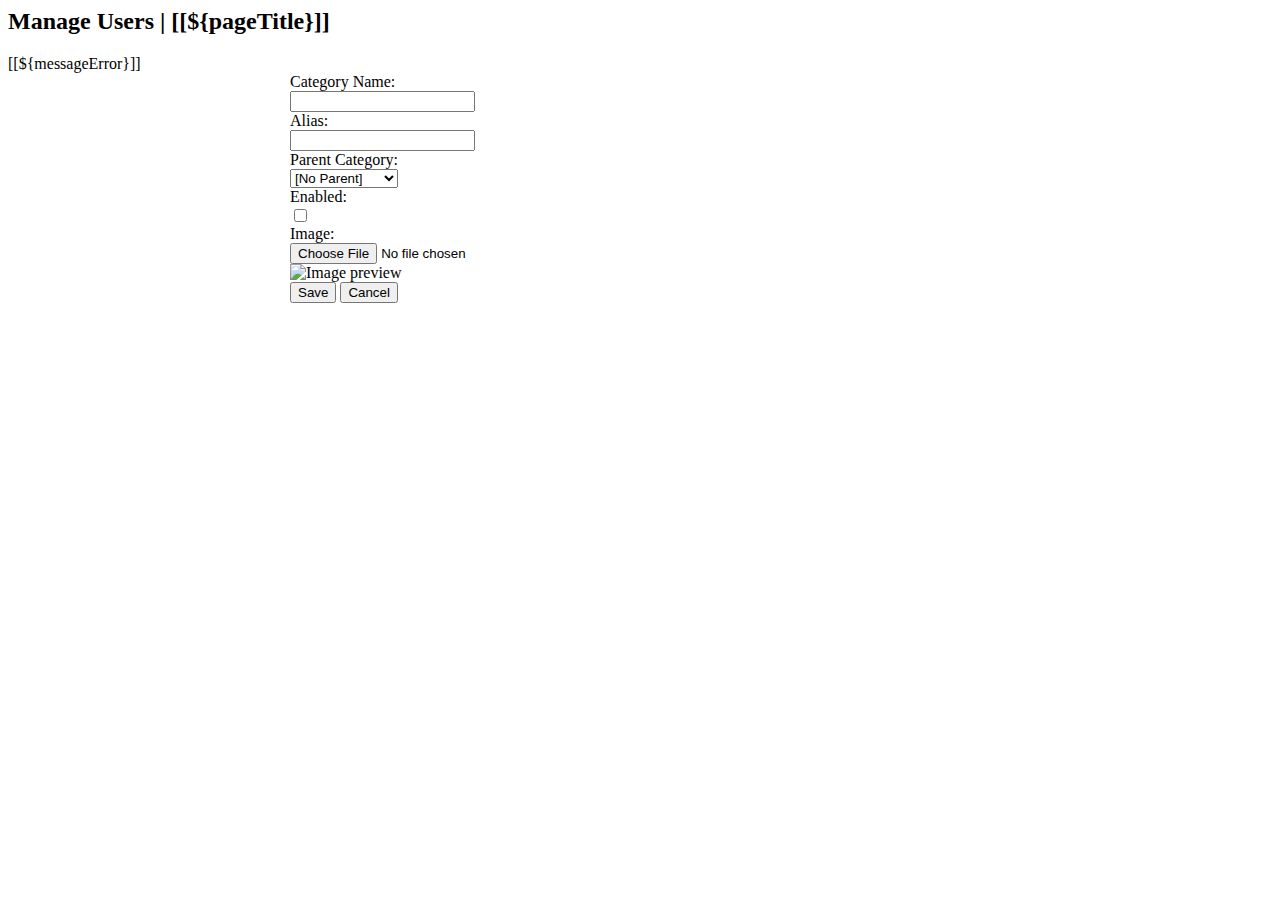
<file: src/main/resources/templates/categories/category_form.html>
<html xmlns:th="http://www.thymeleaf.org"
      xmlns:sec="http://www.thymeleaf.org/thymeleaf-extras-springsecurity5">
    <head th:replace="fragments :: page_head('Categories - Molla Managmment')"></head>

    <body>
        <!-- Navbar -->
        <div th:replace="fragments :: nav('categories')"></div>

        <main class="container">

            <h2 class="mb-4 mt-5 main-title">Manage Users | [[${pageTitle}]]</h2>

            <div th:if="${messageError != null}" class="alert alert-danger text-center">
                [[${messageError}]]
            </div>



            <div class="container">
                <div class="form-container container border mt-5 p-4" style="max-width: 700px; margin: 0 auto">
                    <form th:action="@{/admin/categories/save}" method="post"
                      enctype="multipart/form-data"
                      onsubmit="return checkUnique(this)"
                      th:object="${category}">
                        <input type="hidden" th:field="*{id}" />
                        <div class="form-group row mb-3">
                            <label class="col-sm-3 col-form-label">Category Name:</label>
                            <div class="col-sm-9">
                                <input type="text" class="form-control input" th:field="*{name}" required minlength="3" maxlength="128"  />
                            </div>
                        </div>

                        <div class="form-group row mb-3">
                            <label class="col-sm-3 col-form-label">Alias:</label>
                            <div class="col-sm-9">
                                <input type="text" class="form-control input" th:field="*{alias}" required minlength="3" maxlength="64"  />
                            </div>
                        </div>

                        <div class="form-group row mb-3">
                            <label class="col-sm-3 col-form-label">Parent Category:</label>
                            <div class="col-sm-9">
                                <select class="form-control input" th:field="*{parent}">
                                    <option value="0">[No Parent]</option>

                                    <th:block th:each="cat : ${categories}">
                                        <option th:value="${cat.id}">[[${cat.name}]]</option>
                                    </th:block>

                                </select>
                            </div>
                        </div>

                        <div class="form-group row mb-3">
                            <label class="col-sm-3 col-form-label">Enabled:</label>
                            <div class="col-sm-9 d-flex align-items-center">
                                <input type="checkbox" th:field="*{enabled}" />
                            </div>
                        </div>

                        <div class="form-group row mb-3">
                            <label class="col-sm-3 col-form-label">Image:</label>
                            <div class="col-sm-9">
                                <input type="hidden" th:field="*{image}" />
                                <input type="file" id="fileImage" name="fileImage" accept="image/png, image/jpeg"
                                       class="mb-2 input"
                                       th:required="${category.imagePath == null}"
                                />

                                <div class="mt-2 mb-3">
                                    <img id="thumbnail" alt="Image preview" th:src="@{${category.imagePath}}"
                                         class="img-fluid" />
                                </div>
                            </div>
                        </div>

                        <div class="text-center mb-3">
                            <input type="submit" value="Save" class="btn btn-primary m-3" />
                            <input type="button" value="Cancel" class="btn btn-primary" id="buttonCancel" />
                        </div>
                    </form>
                </div>


            </div>

        </main>

        <script type="text/javascript" th:src="@{/js/main.js}"></script>
        <script type="text/javascript">
            $(document).ready(function () {
                $("#cancelBtn").on("click", function () {
                    window.location = "[[@{/admin/categories}]]"
                });
                $("#fileImage").change(function () {
                    let fileSize = this.files[0].size;
                    alert("File size: " + fileSize);
                    if (fileSize > 1048576) {
                        this.setCustomValidity("You must choose an image less than 1MB");
                        this.reportValidity();
                    } else  {
                        this.setCustomValidity("");
                        showImageThumbnail(this)
                    }
                });
            });

            function showImageThumbnail(fileInput) {
                let file = fileInput.files[0];
                let reader = new FileReader();
                reader.onload = function (e) {
                    $("#thumbnail").attr("src", e.target.result);
                };

                reader.readAsDataURL(file);
            }

            MAX_FILE_SIZE = 102400; // 100KB

            moduleURL = "[[@{/categories}]]";

            function checkUnique(form) {
                catId = $("#id").val();
                catName = $("#name").val();
                catAlias = $("#alias").val();

                csrfValue = $("input[name='_csrf']").val();

                url = "[[@{/admin/categories/check_unique}]]";

                params = {id: catId, name: catName, alias: catAlias, _csrf: csrfValue};

                $.post(url, params, function(response) {
                    if (response == "OK") {
                        form.submit();
                    } else if (response == "DuplicateName") {
                        alert("There is another category having same name " + catName);
                    } else if (response == "DuplicateAlias") {
                        alert("There is another category having same alias " + catAlias);
                    } else {
                        alert("Unknown response from server");
                    }

                }).fail(function() {
                    alert("Could not connect to the server");
                });

                return false;
            }

        </script>

    </body>
</html>
</file>
